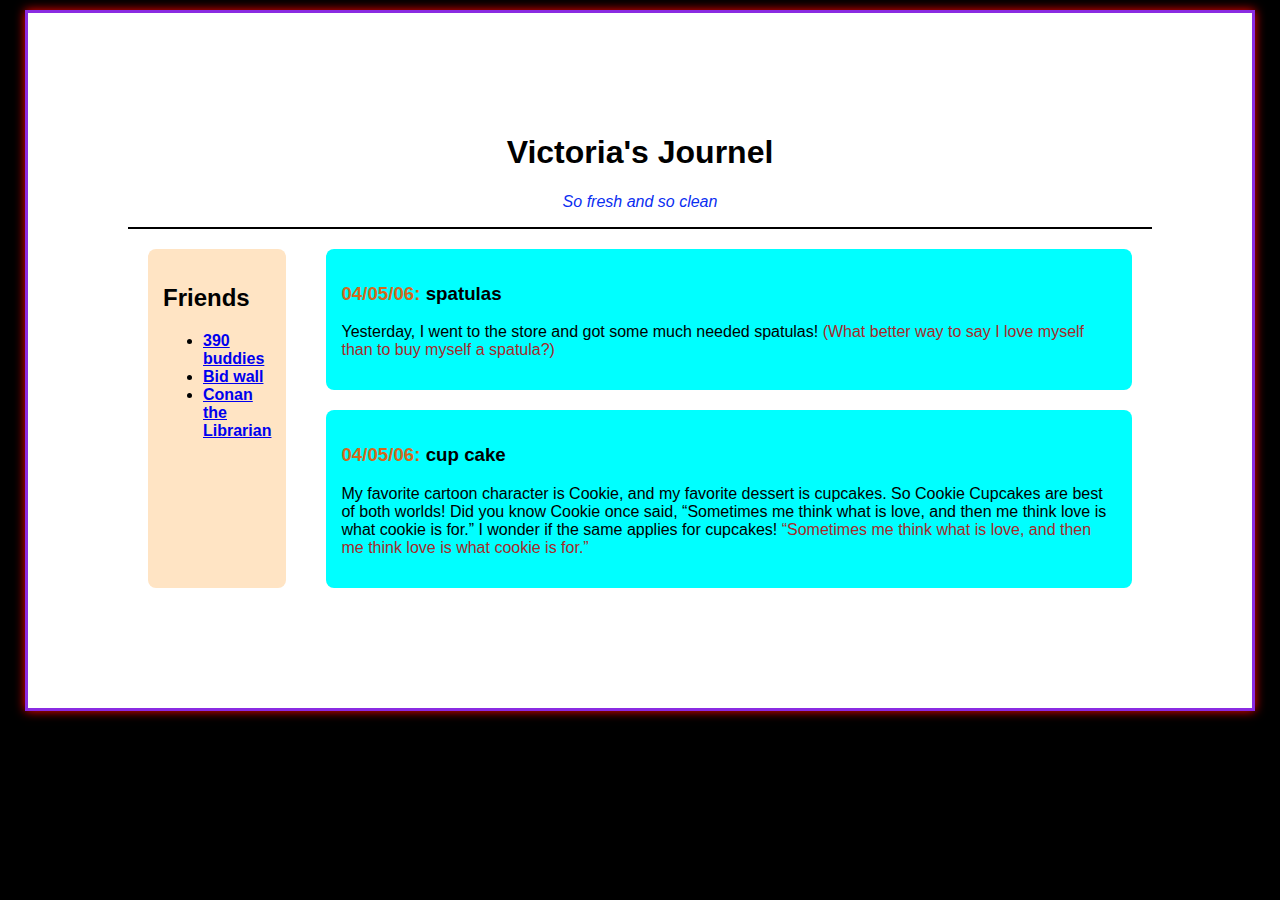
<file: index.html>
<!DOCTYPE html>
<html lang="en">
<head>
    <meta charset="UTF-8">
    <meta name="viewport" content="width=device-width, initial-scale=1.0">
    <title>Victoria's Journel</title>
    <link rel="stylesheet" href="style.css">

</head>
<body>
    <div id="container">
            <header id="header">
            <h1>Victoria's Journel</h1>
            <p class="subtitle">So fresh and so clean</p>
            </header>
    
               <div id="main">
                       <aside id="sidebar">
                            <h2>Friends</h2>
                            <ul>
                                <li> <a href="#">390 buddies</a></li>
                                <li><a href="#">Bid wall</a></li>
                                <li><a href="#">Conan the Librarian</a></li>
                            </ul>

                       </aside>
                       <section id="content">
                          <article class="post">
                            <h3>
                                <span class="date">04/05/06:</span>
                                spatulas
                            </h3>
                            <p>
                                Yesterday, I went to the store and got some much needed spatulas!
                                
                                <span class="quote">(What better way to say I love myself than to buy myself a spatula?)</span>

                            </p>
                            
                          </article>
                          <article class="post">
                            <h3>
                                <span class="date">04/05/06:</span>
                                cup cake
                            </h3>
                            <p>
                                My favorite cartoon character is Cookie, and my favorite dessert is cupcakes. So Cookie Cupcakes are best of both worlds! Did you know Cookie once said, “Sometimes me think what is love, and then me think love is what cookie is for.” I wonder if the same applies for cupcakes!
                                
                                <span class="quote">“Sometimes me think what is love, and then me think love is what cookie is for.”</span>

                            </p>
                            
                          </article>

                       </section>
               

               </div>
    
    

    </div>

  





</body>
</html>
</file>
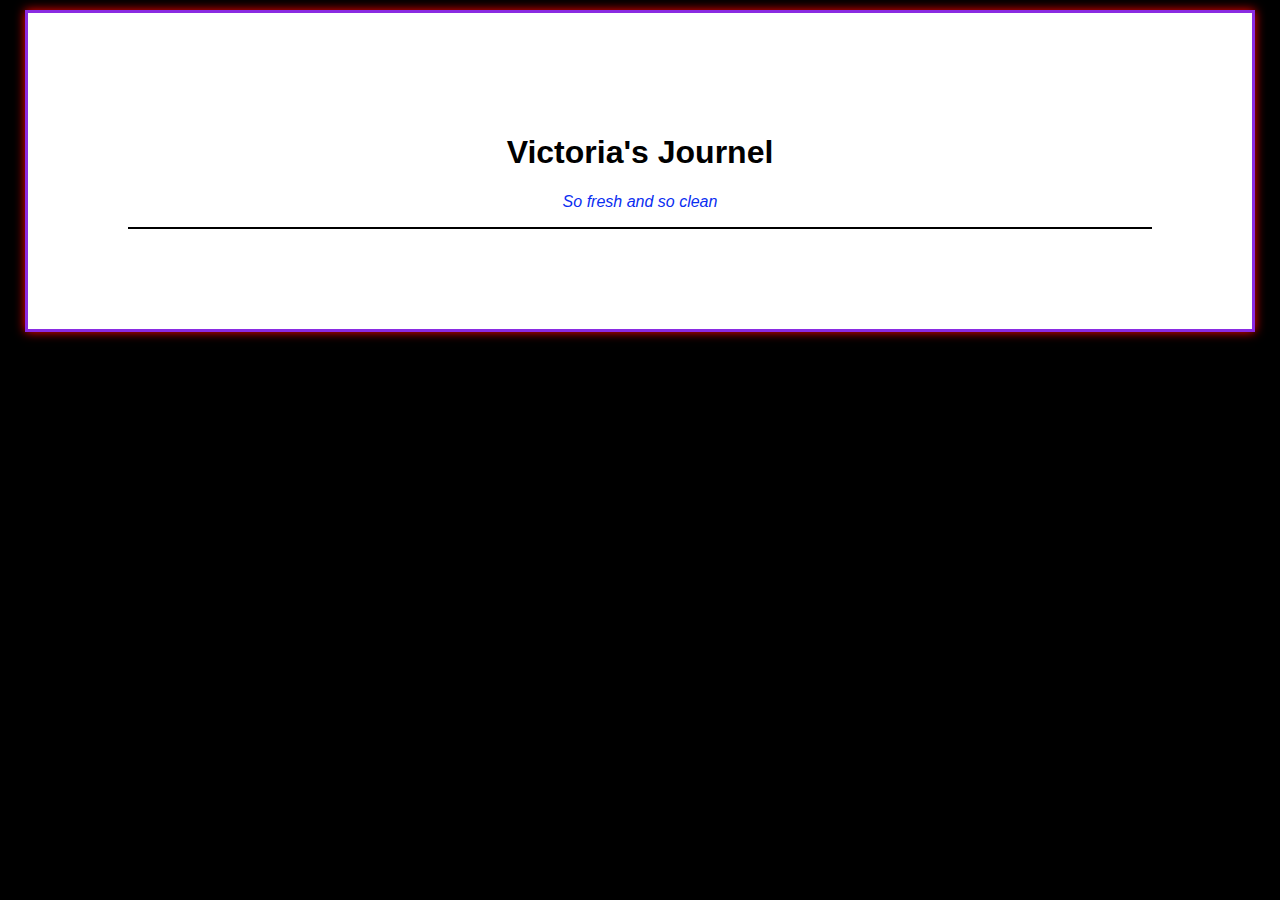
<file: Lab_manual_10.html>
<!DOCTYPE html>
<html lang="en">
<head>
    <meta charset="UTF-8">
    <meta name="viewport" content="width=device-width, initial-scale=1.0">
    <title>Victoria's Journel</title>
    <link rel="stylesheet" href="style.css">

</head>
<body>
    <div id="container">
    <header id="header">
    <h1>Victoria's Journel</h1>
    <p class="subtitle">So fresh and so clean</p>


    </header>












    </div>

</body>
</html>
</file>
<file: style.css>
body{

 background-color: black;
 font-family: 'Trebuchet MS', sans-serif;
 margin: 0;
 padding: 0;
}
#header{
    text-align: center;
    border-bottom: 2px solid black;
  
}

#container{

     width: 80%;
margin:10px auto;
border:3px solid blueviolet ;
background-color: white;
padding: 100px;
box-shadow: 0 0 10px red;

}

.subtitle{
    color: rgb(10, 45, 241);
font-style: italic;
}

#main{
display: flex;
}

#sidebar{
    width: 25%;
    background-color: bisque;
    padding: 15px;
    border-radius: 8px;
    font-weight: bold;
    margin: 20px;
}

.date{

    color: chocolate;

}

.quote{
    color: brown;
}

.post{
    border: 2px;
    background-color: aqua;
    padding: 15px;
    margin-bottom: 15px;
    border-radius: 8px;
    margin: 20px;
}
</file>
